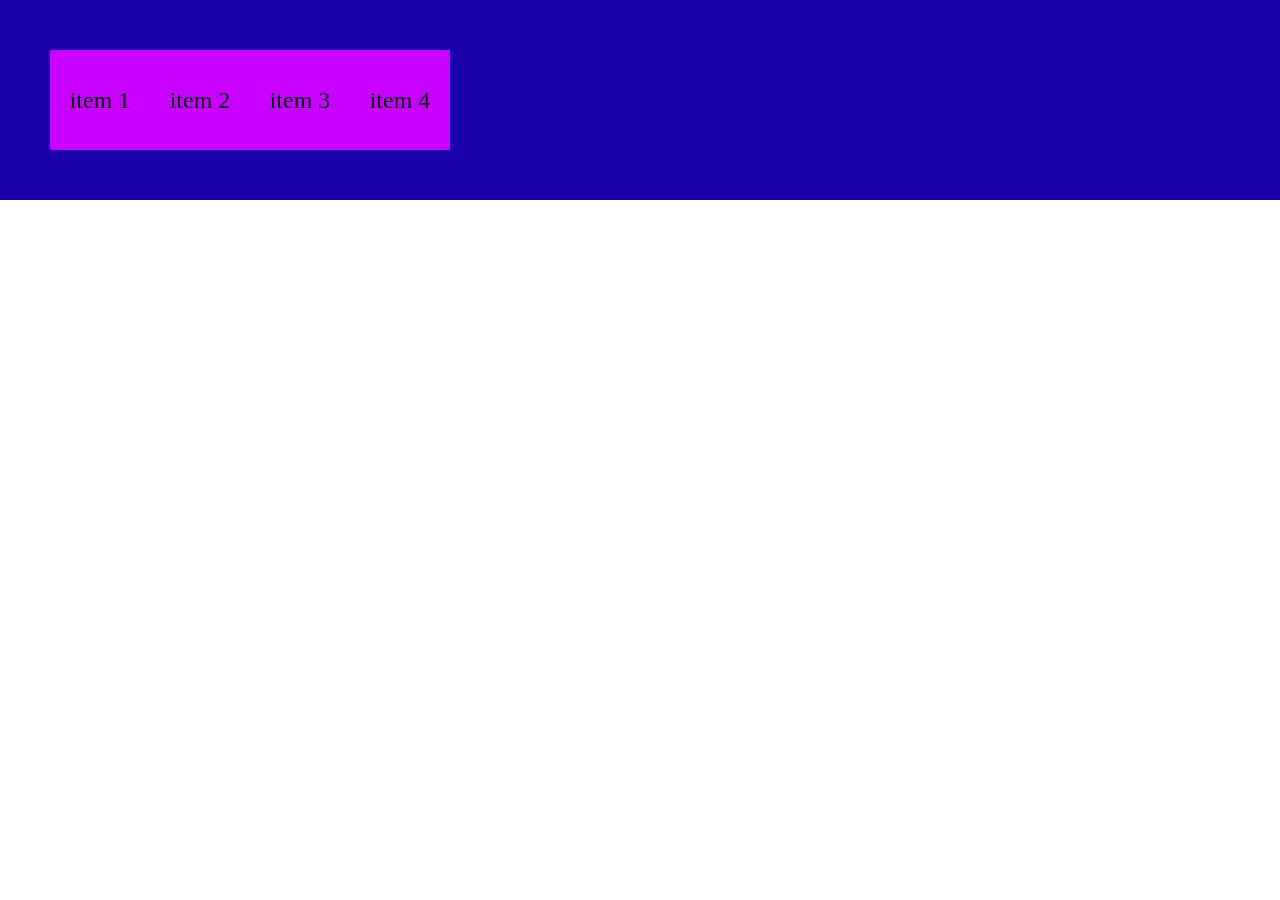
<file: HCI-2-session5/index.html>
<!DOCTYPE html>
<html lang="en">
<head>
    <meta charset="UTF-8">
    <meta name="viewport" content="width=device-width, initial-scale=1.0">
    <link rel="stylesheet" href="styles.css" />
    <title>CSS Layouts - Week 5</title>
</head>
    <body>
        <div class = "container">
            <div></div>
            <div class="item">item 1</div>
            <div class="item">item 2</div>
            <div class="item">item 3</div>
            <div class="item">item 4</div>
        </div>

    </body>
</html>
</file>
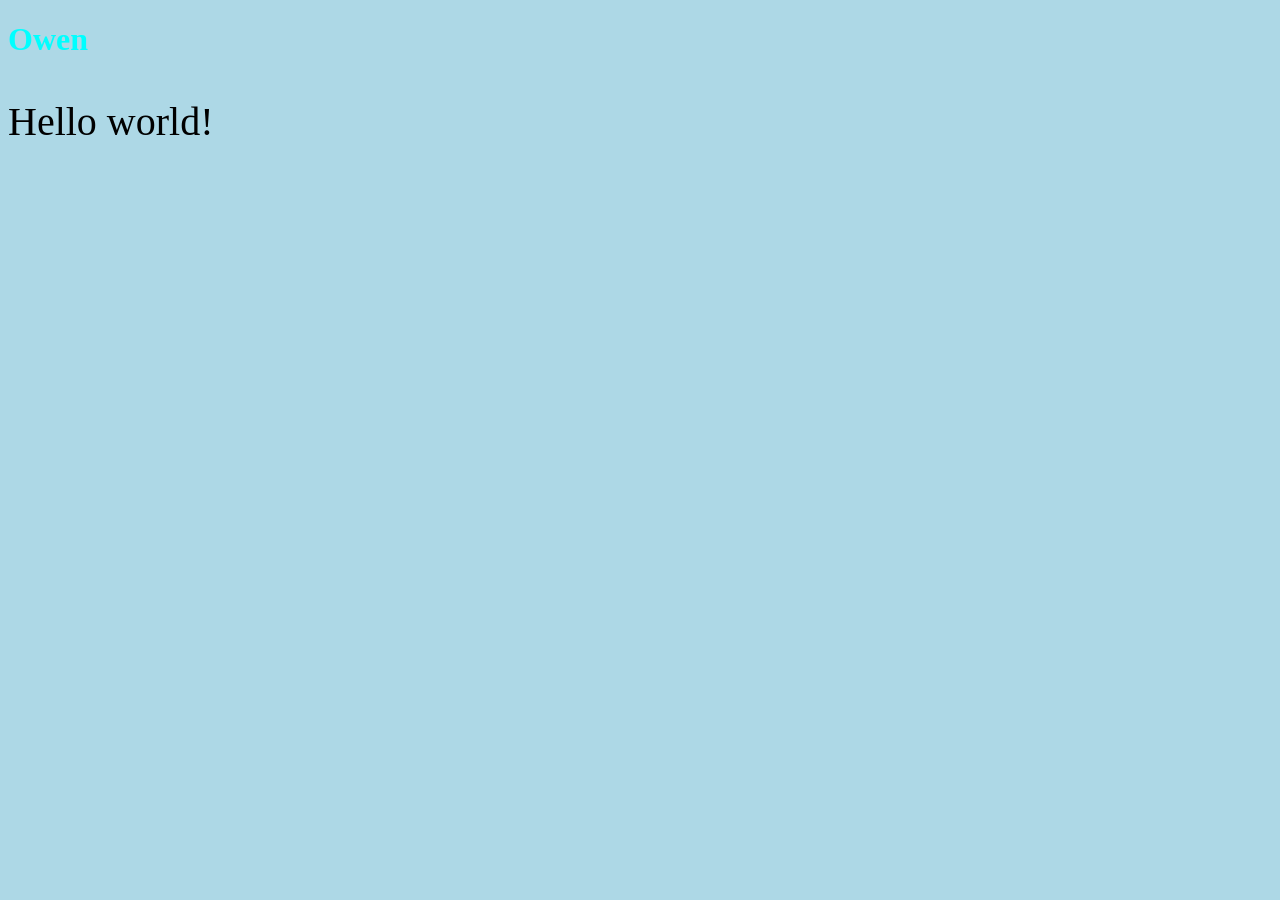
<file: session1/index.html>
<!DOCTYPE html>
<html lang="en">
    <head>
        <meta charset="UTF-8">
        <meta name="viewport" content="width=device-width, initial-scale=1.0">
        <link rel="stylesheet" href="style.css">
        <title>Document</title>
    </head>
    <body>
        <h1>Owen</h1>
        <p>Hello world!</p>

        <script src="script.js"></script>
    </body>
</html>
</file>
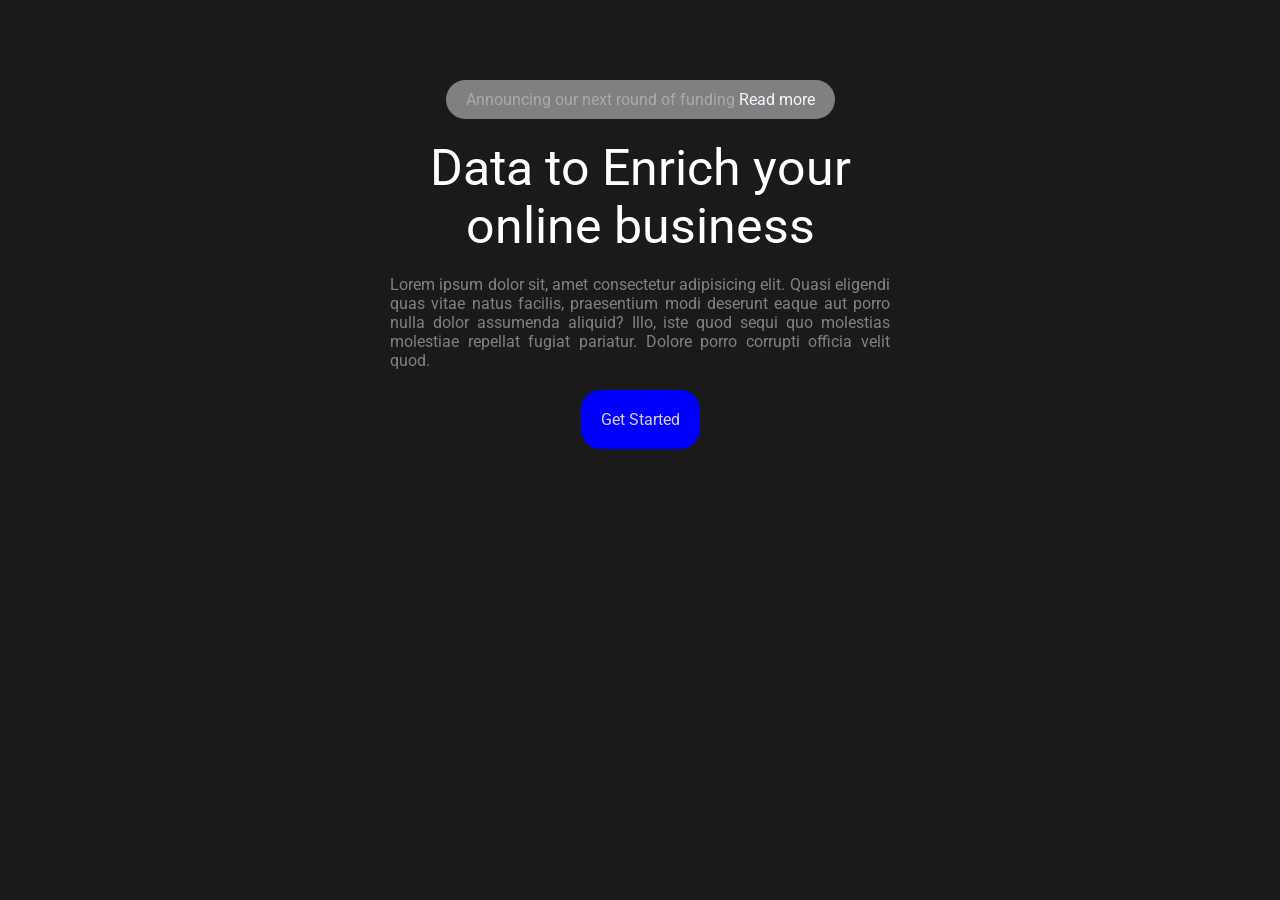
<file: HCI-2-session5/Exercise5/index.html>
<!DOCTYPE html>
<html lang="en">
  <head>
    <meta charset="UTF-8" />
    <meta name="viewport" content="width=device-width, initial-scale=1.0" />
    <!-- css file -->
    <link rel="stylesheet" href="styles.css" />
    <!-- Basic Icons -->
    <link href="https://cdn.boxicons.com/3.0.8/fonts/basic/boxicons.min.css" rel="stylesheet">
    <!-- Filled Icons -->
    <link href="https://cdn.boxicons.com/3.0.8/fonts/filled/boxicons-filled.min.css" rel="stylesheet">
    <!-- Brand Icons -->
    <link href="https://cdn.boxicons.com/3.0.8/fonts/brands/boxicons-brands.min.css" rel="stylesheet">
    <title>CSS Layouts - Week 5</title>
  </head>
  <body>
    <div class="main-component">
      <div class="announcement">
        <p>Announcing our next round of funding <a href="#">Read more<i class="bx bx-caret-big-right"></i></a></p>
      </div>
      
      <div class="title">Data to Enrich your online business</div>
      <div class="description">Lorem ipsum dolor sit, amet consectetur adipisicing elit. Quasi eligendi quas vitae natus facilis, praesentium modi deserunt eaque aut porro nulla dolor assumenda aliquid? Illo, iste quod sequi quo molestias molestiae repellat fugiat pariatur. Dolore porro corrupti officia velit quod.</div>
      <div class="btn">Get Started</div>
    </div>
  </body>
</html>
</file>
<file: HCI-2-session5/styles.css>
* {
    padding: 0;
    margin: 0;
    box-sizing: border-box;
}

.container {
    display: flex;
    /*flex-direction: column;*/
    /*justify-content: space-center;*/
    /*align-items: center;*/
    padding: 50px;
    background-color: #1a00ab;
}

.item {
    width: 100px;
    height: 100px;
    font-size: 24px;
    text-align: center;
    align-content: center;
    background-color: #c800ff;
}
</file>
<file: session1/style.css>
body{
    background-color: lightblue;
}

h1{
    color: aqua;
}

p{
    font-size: 40px;
}
</file>
<file: HCI-2-session5/Exercise5/styles.css>
@import url('https://fonts.googleapis.com/css2?family=Roboto:ital,wght@0,100..900;1,100..900&display=swap');


*{
    box-sizing: border-box;
    padding: 0;
    margin: 0;
    font-family: "Roboto", sans-serif;
}

body{
    background-color: rgb(26, 26, 26);
    color: lightgray;
}

.main-component{
    display: flex;
    flex-direction: column;
    margin: 80px;
    gap: 20px;
    justify-content: center;
    align-items: center;

}

.announcement{
    display: flex;
    padding: 10px 20px;
    border-radius: 25px;
    background-color: gray;
    color: darkgrey;
}

.title{
    font-size: 50px;
    text-align: center;
    width: 515px;
    color: white;
}

.description{
    text-align: justify;
    width: 500px;
    color: grey;
}

.btn{
    align-items: center;
    background-color: blue;
    padding: 20px;
    border-radius: 20px;
}

a {
    text-decoration: none;
    color: aliceblue;
}

a:hover{
    color: blue;
    transition: 1s;
}
</file>
